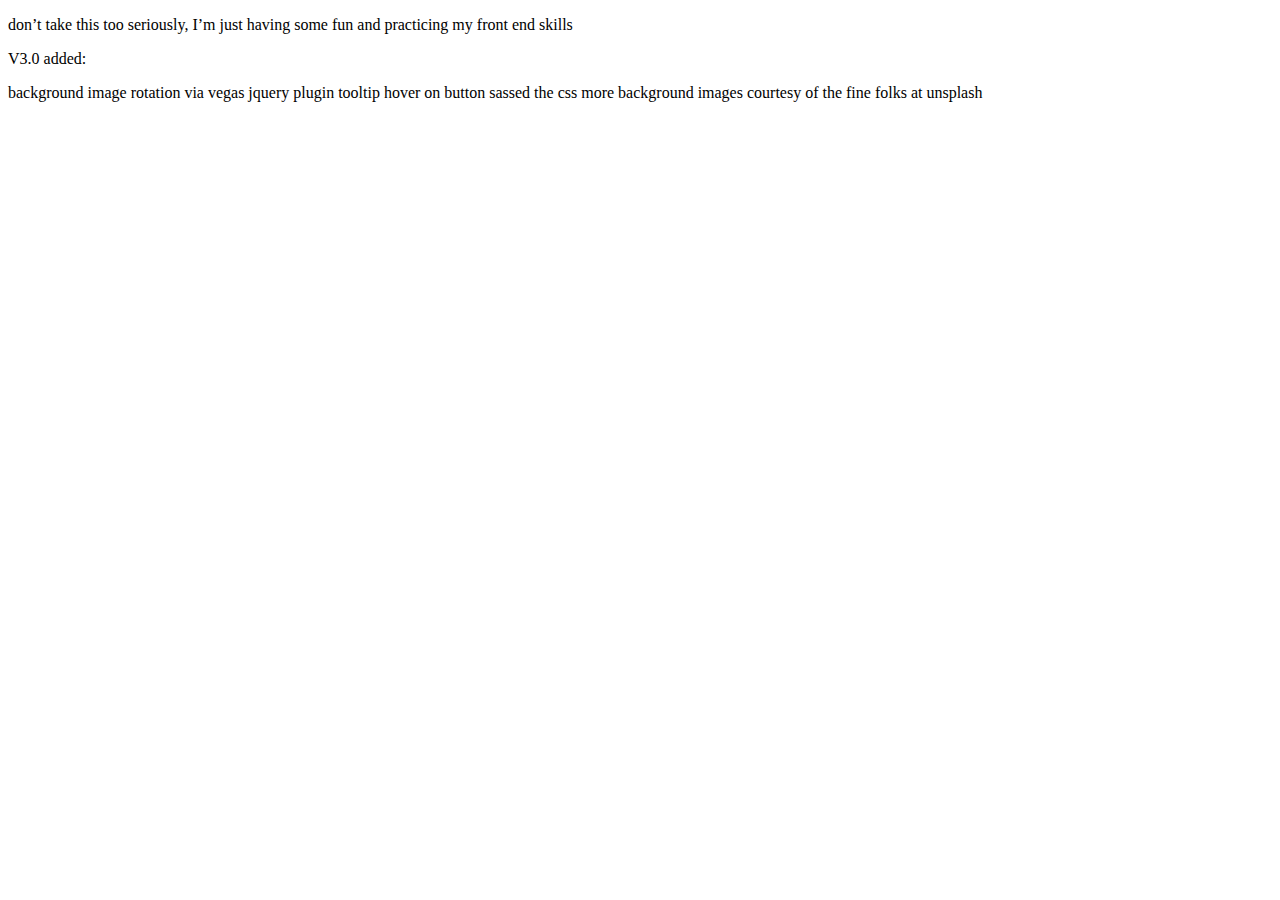
<file: readme.html>
<!DOCTYPE html>
<html>
<head>
	<meta charset="utf-8"/>
</head>
<body>
<p>don&#8217;t take this too seriously, I&#8217;m just having some fun and practicing my front end skills</p>

<p>V3.0 added:</p>

<p>background image rotation via vegas jquery plugin
tooltip hover on button
sassed the css
more background images courtesy of the fine folks at unsplash</p>

</body>
</html>
</file>
